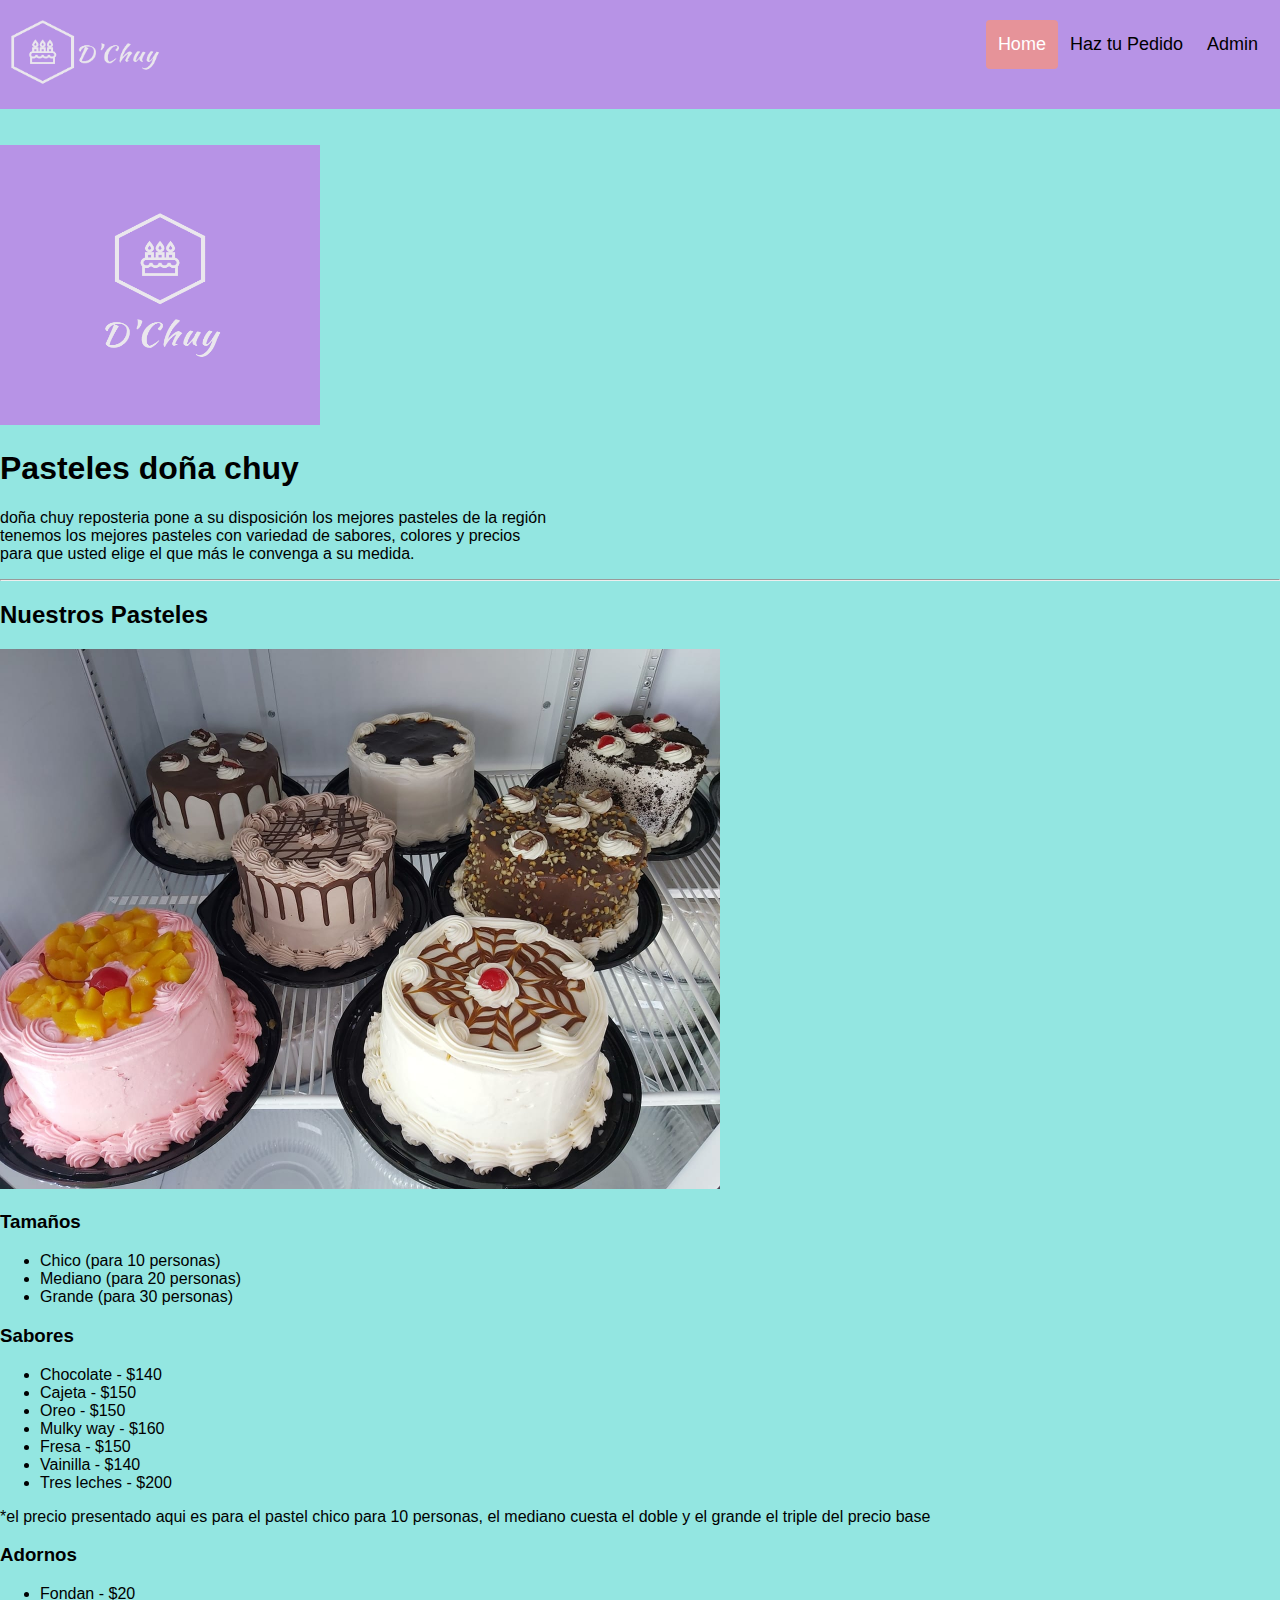
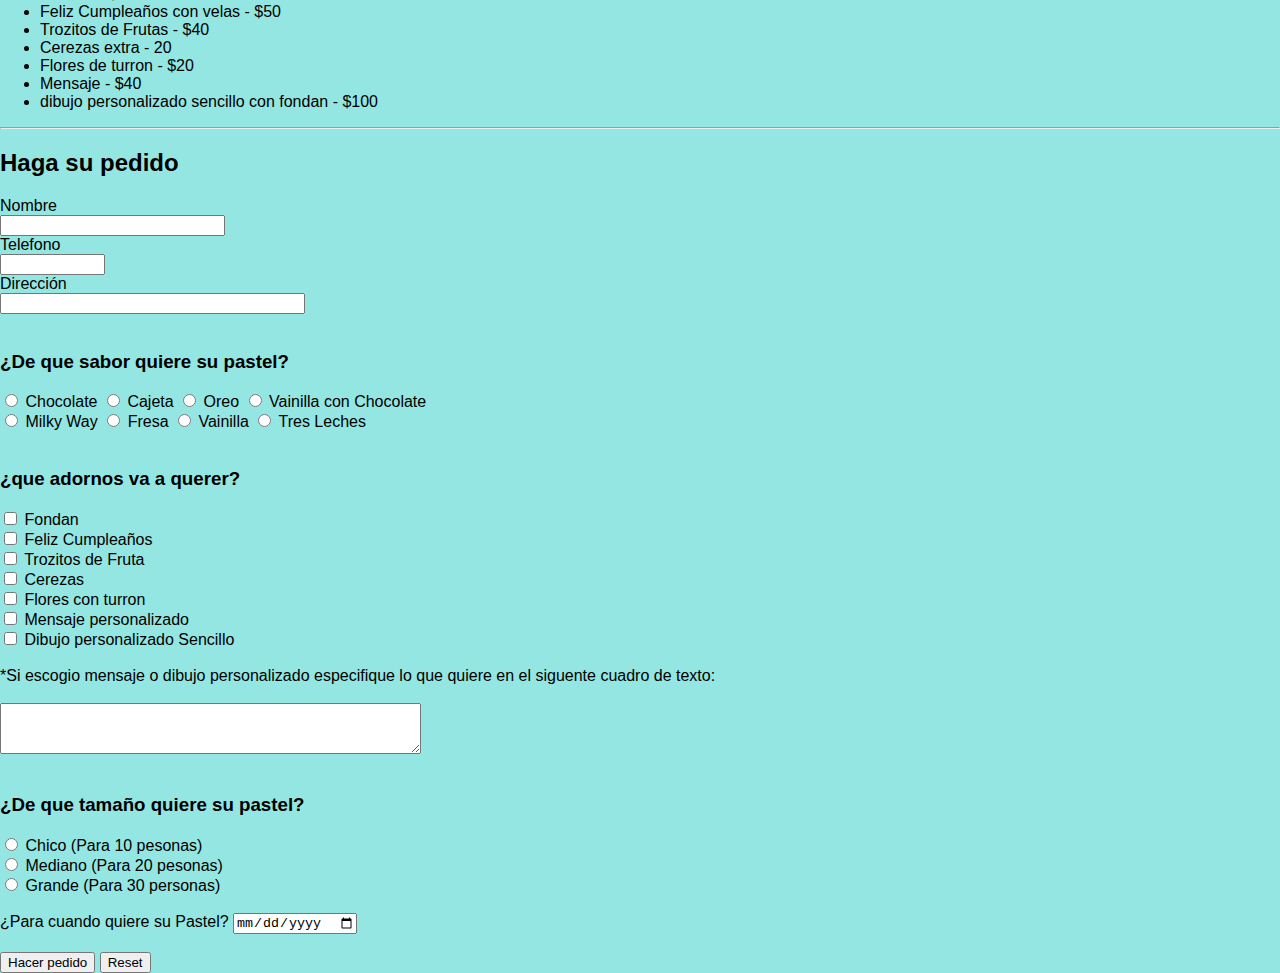
<file: Semana-2/index.html>
<!DOCTYPE html>
<html lang="es-ES">
<head>
    <meta charset="UTF-8">
    <meta http-equiv="X-UA-Compatible" content="IE=edge">
    <meta name="viewport" content="width=device-width, initial-scale=1.0">
    <title>Pasteles doña chuy</title>
    <link rel="icon" type="image/x-icon" href="img/fav-icon.png">
    <style>
        * {box-sizing: border-box;}
        
        body { 
          margin: 0;
          font-family: Arial, Helvetica, sans-serif;
          background-color: #93E6E1;
        }
        
        .header {
          overflow: hidden;
          background-color: #B793E6;
          padding: 20px 10px;
        }
        
        .header a {
          float: left;
          color: black;
          text-align: center;
          padding: 12px;
          text-decoration: none;
          font-size: 18px; 
          line-height: 25px;
          border-radius: 4px;
        }
        
        .header a:hover {
          background-color: #C2E693;
          color: black;
        }
        
        .header a.active {
          background-color: #E69399;
          color: white;
        }
        
        .header-right {
          float: right;
        }
        
        @media screen and (max-width: 500px) {
          .header a {
            float: none;
            display: block;
            text-align: left;
          }
          
          .header-right {
            float: none;
          }
        }
        </style>
</head>
<body>
    <div class="header">
        <img src="img/logo-head.png" width="150" height="65">
        <div class="header-right">
          <a class="active" href="#home">Home</a>
          <a href="#pedido">Haz tu Pedido</a>
          <a href="Pastelero.html">Admin</a>
        </div>
      </div>
    <br><br>
    <img src="img/logo.png" width="320" height="280"alt="Pasteles doña chuy">
    <h1>Pasteles doña chuy</h1>
    <p>doña chuy reposteria pone a su disposición los mejores pasteles de la región<br>tenemos los mejores pasteles con variedad de sabores, colores y precios<br> para que usted elige el que más le convenga a su medida.</p>
    <hr>
    <h2>Nuestros Pasteles</h2>
    <img src="img/pasteles.jpg" width="720" height="540">
    <h3>Tamaños</h3>
    <ul>
        <li>Chico (para 10 personas)</li>
        <li>Mediano (para 20 personas)</li>
        <li>Grande (para 30 personas)</li>
    </ul>
    <h3>Sabores</h3>
    <ul>
        <li>Chocolate - $140</li>
        <li>Cajeta - $150</li>
        <li>Oreo - $150</li>
        <li>Mulky way - $160</li>
        <li>Fresa - $150</li>
        <li>Vainilla - $140 </li>
        <li>Tres leches - $200</li>
    </ul> 
    <p>*el precio presentado aqui es para el pastel chico para 10 personas, el mediano cuesta el doble y el grande el triple del precio base</p>
    <h3>Adornos</h3>
    <ul>
        <li>Fondan - $20</li>
        <li>Feliz Cumpleaños con velas - $50</li>
        <li>Trozitos de Frutas - $40</li>
        <li>Cerezas extra - 20</li>
        <li>Flores de turron - $20</li>
        <li>Mensaje - $40</li>
        <li>dibujo personalizado sencillo con fondan - $100</li>
    </ul>
    <hr>
    <h2 id="pedido">Haga su pedido</h2>
    <form>
        <label for="nombre">Nombre</label><br>
        <input type="text" id="nombre" name="nombre" size="25"><br>
        <label for="Telefono">Telefono</label><br>
        <input type="text" id="telefono" name="telefono" maxlength="10" size="10"><br>
        <label for="dir">Dirección</label><br>
        <input type="text" id="dir" name="dir" size="35"><br><br>
        <h3>¿De que sabor quiere su pastel?</h3>
            <input type="radio" id="chocolate" name="sabor" value="Chocolate">
            <label for="chocolate">Chocolate</label>
            <input type="radio" id="cajeta" name="sabor" value="Cajeta">
            <label for="cajeta">Cajeta</label>
            <input type="radio" id="oreo" name="sabor" value="Oreo">
            <label for="oreo">Oreo</label>
            <input type="radio" id="chocoVainilla" name="sabor" value="chocoVainilla">
            <label for="chocoVainilla">Vainilla con Chocolate</label><br>
            <input type="radio" id="milky" name="sabor" value="Milky">
            <label for="milky">Milky Way</label>
            <input type="radio" id="fresa" name="sabor" value="Fresa">
            <label for="fresa">Fresa</label>
            <input type="radio" id="vainilla" name="sabor" value="Vainilla">
            <label for="vainilla">Vainilla</label>
            <input type="radio" id="tresLeches" name="sabor" value="Tres-Leches">
            <label for="tresLeches">Tres Leches</label><br><br>
        <h3>¿que adornos va a querer?</h3>
            <input type="checkbox" id="adorno1" name="adorno1" value="Fondan">
            <label for="adorno1">Fondan</label><br>
            <input type="checkbox" id="adorno2" name="adorno2" value="Feliz cumpleaños">
            <label for="adorno2">Feliz Cumpleaños</label><br>
            <input type="checkbox" id="adorno3" name="adorno3" value="Trozitos de Fruta">
            <label for="adorno3">Trozitos de Fruta</label><br>
            <input type="checkbox" id="adorno4" name="adorno4" value="Cerezas">
            <label for="adorno4">Cerezas</label><br>
            <input type="checkbox" id="adorno5" name="adorno5" value="Flores con turron">
            <label for="adorno5">Flores con turron</label><br>
            <input type="checkbox" id="adorno6" name="adorno6" value="Mensaje">
            <label for="adorno6">Mensaje personalizado</label><br>
            <input type="checkbox" id="adorno7" name="adorno7" value="dibujo">
            <label for="adorno5">Dibujo personalizado Sencillo</label><br><br>
            <label for="personalizar">*Si escogio mensaje o dibujo personalizado especifique lo que quiere en el siguente cuadro de texto:</label><br><br>
            <textarea id="personalizar" name="personalizar" rows="3" cols="50"></textarea><br><br>
        <h3>¿De que tamaño quiere su pastel?</h3>
            <input type="radio" id="tChico" name="size" value="Chico">
            <label for="tChico">Chico (Para 10 pesonas)</label><br>
            <input type="radio" id="tMediano" name="size" value="Mediano">
            <label for="tMediano">Mediano (Para 20 pesonas)</label><br>
            <input type="radio" id="tGrande" name="size" value="Grande">
            <label for="tGrande">Grande (Para 30 personas)</label><br><br>
            <label for="fechaentrega">¿Para cuando quiere su Pastel?</label>
            <input type="date" id="fechaentrega" name="fechaentrega"><br><br>
            <input type="submit" value="Hacer pedido">
            <input type="reset">
    </form>
</body>
</file>
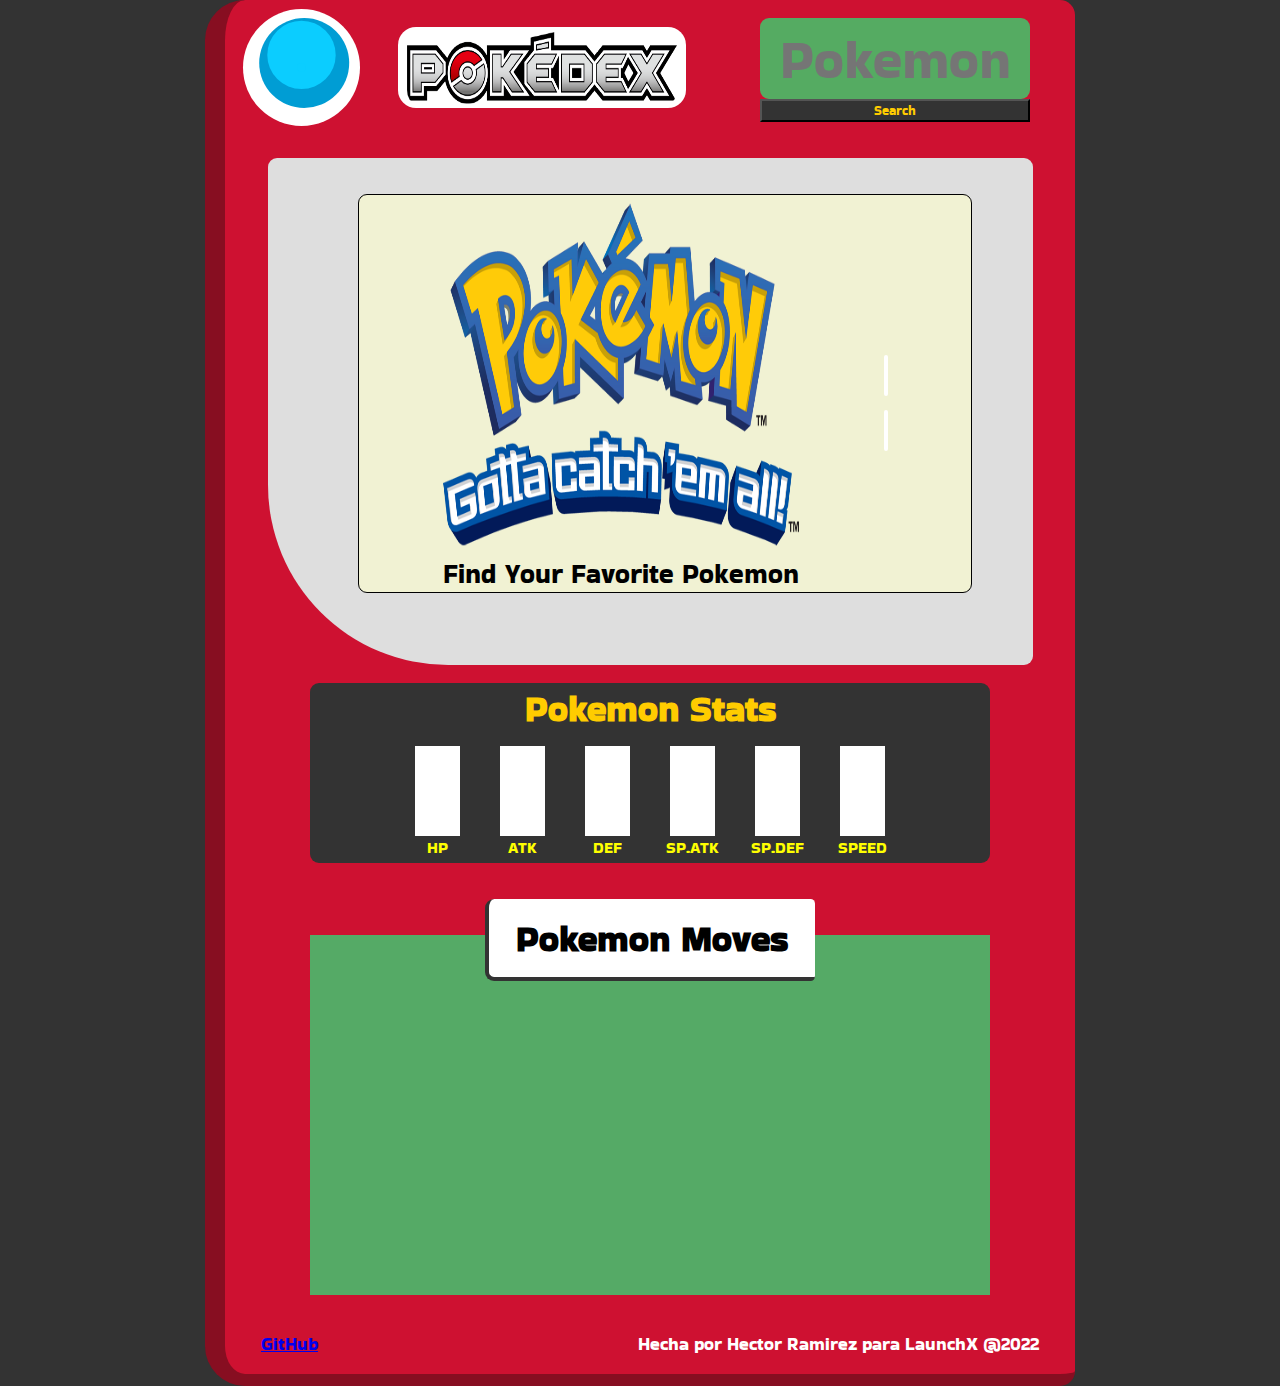
<file: Semana4-JS-Pokedex/index.html>
<!DOCTYPE html>
<html lang="en">
  <head>
    <meta charset="UTF-8" />
    <meta http-equiv="X-UA-Compatible" content="IE=edge" />
    <meta name="viewport" content="width=device-width, initial-scale=1.0" />
    <title>Pokedex JS</title>
    <link href="css/styles.css" rel="stylesheet" />
  </head>
  <header></header>
  <body>
    <!--pokedex-->
    <div class="pokedex">
      <div class="pokedex-top">
        <div class="big-light"></div>
        <img class="logo" src="img/pokedex.png" />
        <div class="pokedex-search">
          <input type="text" id="pokeId" name="pokeId" placeholder="Pokemon" />
          <button onclick="fetchPokemon()">Search</button>
        </div>
      </div>
      <div class="main-display">
        <div class="main-display-frame">
          <div class="main-display-frame-inner">
            <div class="pokemon-picture">
              <img id="pokeImg" src="img/pokelogo.png" />
              <div class="pokemon-id-name">
                <span id="pokeName">Find Your Favorite Pokemon</span>
              </div>
            </div>
            <div class="pokemon-types">
              <div id="pokeTypes"></div>
              <div class="pokemon-height"><span id="pokeHeight"></span></div>
              <div class="pokemon-weight"><span id="pokeWeight"></span></div>
            </div>
          </div>
        </div>
      </div>
      <div class="pokedex-stats">
        <h2>Pokemon Stats</h2>
        <div class="stat-bars">
          <div id="bar1" class="bar"></div>
          <div id="bar2" class="bar"></div>
          <div id="bar3" class="bar"></div>
          <div id="bar4" class="bar"></div>
          <div id="bar5" class="bar"></div>
          <div id="bar6" class="bar"></div>
          <span>HP</span>
          <span>ATK</span>
          <span>DEF</span>
          <span>SP.ATK</span>
          <span>SP.DEF</span>
          <span>SPEED</span>
        </div>
      </div>
      <div class="pokedex-moves">
        <h2>Pokemon Moves</h2>
        <ul id="pokeMoves" class="pokemon-moves"></ul>
      </div>
      <div class="page-bottom">
        <a href="https://github.com/HectorRamirezN" target="_blank"
          ><i class="fa-brands fa-github"></i>GitHub</a
        >
        <p>Hecha por Hector Ramirez para LaunchX @2022</p>
      </div>
    </div>
  </body>
  <footer>
    <script src="js/pokedex.js"></script>
  </footer>
</html>
</file>
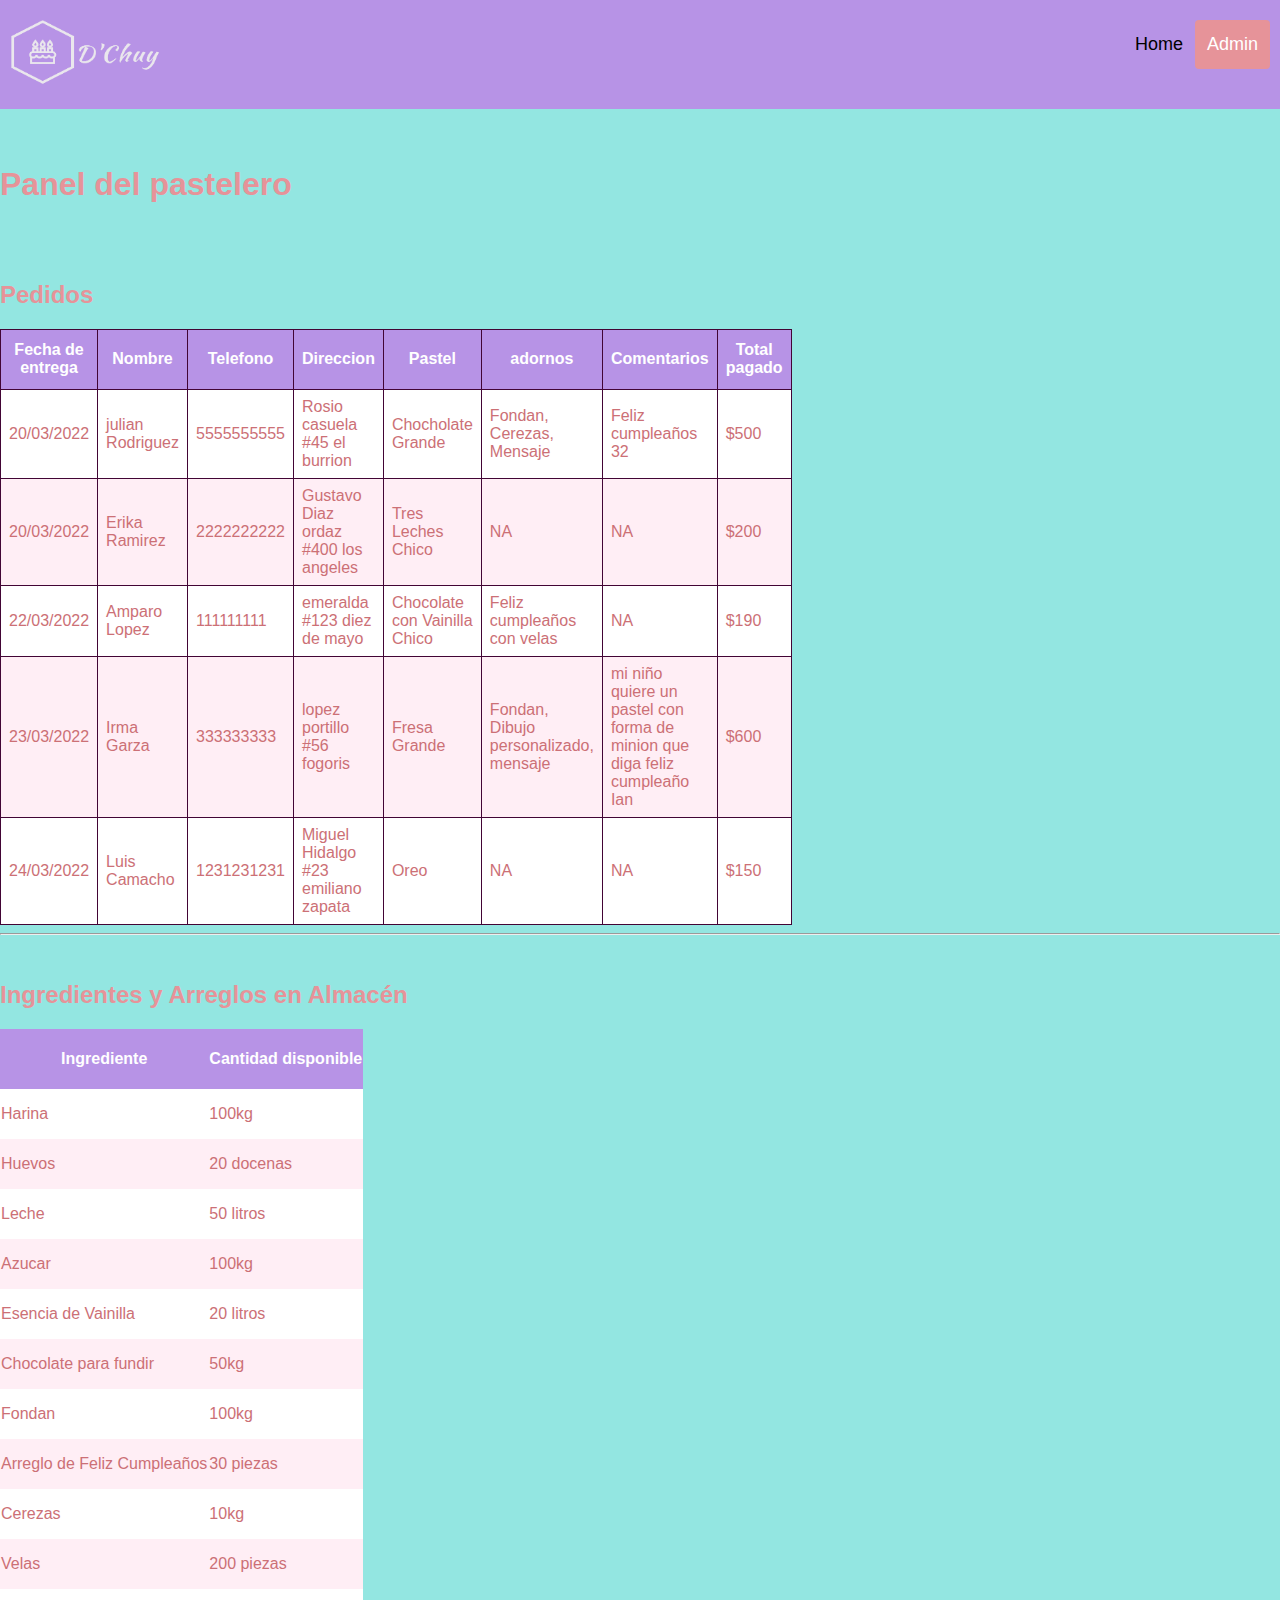
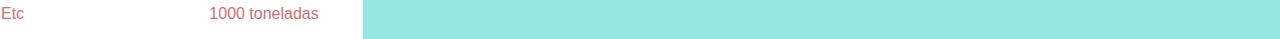
<file: Semana-2/Pastelero.html>
<!DOCTYPE html>
<html lang="es-ES">
<head>
    <meta charset="UTF-8">
    <meta http-equiv="X-UA-Compatible" content="IE=edge">
    <meta name="viewport" content="width=device-width, initial-scale=1.0">
    <title>Pasteles doña chuy - Admin</title>
    <link rel="icon" type="image/x-icon" href="img/fav-icon.png">
    <style>
        * {box-sizing: border-box;}
        
        body { 
          margin: 0;
          font-family: Arial, Helvetica, sans-serif;
          background-color: #93E6E1;
        }

        h1, h2, h3{
          color:#E69399;
        }
        
        .header {
          overflow: hidden;
          background-color: #B793E6;
          padding: 20px 10px;
        }

        table {
          border:none;
          border-collapse: collapse;
        }

        #pedidos {
          width: 60%
        }

        #pedidos tr:hover {background-color: #C2E693;}

        #almacen tr:hover {background-color: #C2E693;}

        #pedidos td, #pedidos th{
          border: 1px solid rgb(66, 5, 53);
          padding: 8px;
        }
        
        th {
          background-color: #B793E6;
          color: white;
          height:60px;
          border:none;
        }
        tr  {
          height: 50px;
          border:none;
        }
        tr:nth-child(odd) {
          background-color: rgb(255, 238, 245);
          color: #cc7076;
        }
          tr:nth-child(even) {
          background-color: white;
          color: #cc7076;
        }
        
        .header a {
          float: left;
          color: black;
          text-align: center;
          padding: 12px;
          text-decoration: none;
          font-size: 18px; 
          line-height: 25px;
          border-radius: 4px;
        }
        
        .header a:hover {
          background-color: #C2E693;
          color: black;
        }
        
        .header a.active {
          background-color: #E69399;
          color: white;
        }
        
        .header-right {
          float: right;
        }
        
        @media screen and (max-width: 500px) {
          .header a {
            float: none;
            display: block;
            text-align: left;
          }
          
          .header-right {
            float: none;
          }
        }
        </style>
</head>
<body>
    <div class="header">
        <img src="img/logo-head.png" width="150" height="65">
        <div class="header-right">
          <a href="index.html">Home</a>
          <a class="active" href="#home">Admin</a>
        </div>
    </div>
    <br><br>
    <h1>Panel del pastelero</h1>
    <br><br>
    <h2>Pedidos</h2>
    <table id="pedidos">
      <tr>
        <th>Fecha de entrega</th>
        <th>Nombre</th>
        <th>Telefono</th>
        <th>Direccion</th>
        <th>Pastel</th>
        <th>adornos</th>
        <th>Comentarios</th>
        <th>Total pagado</th>
      </tr>
      <tr>
        <td>20/03/2022</td>
        <td>julian Rodriguez</td>
        <td>5555555555</td>
        <td>Rosio casuela #45 el burrion</td>
        <td>Chocholate Grande</td>
        <td>Fondan, Cerezas, Mensaje</td>
        <td>Feliz cumpleaños 32</td>
        <td>$500</td>
      </tr>
      <tr>
        <td>20/03/2022</td>
        <td>Erika Ramirez</td>
        <td>2222222222</td>
        <td>Gustavo Diaz ordaz #400 los angeles</td>
        <td>Tres Leches Chico</td>
        <td>NA</td>
        <td>NA</td>
        <td>$200</td>
      </tr>
      <tr>
        <td>22/03/2022</td>
        <td>Amparo Lopez</td>
        <td>111111111</td>
        <td>emeralda #123 diez de mayo</td>
        <td>Chocolate con Vainilla Chico</td>
        <td>Feliz cumpleaños con velas</td>
        <td>NA</td>
        <td>$190</td>
      </tr>
      <tr>
        <td>23/03/2022</td>
        <td>Irma Garza</td>
        <td>333333333</td>
        <td>lopez portillo #56 fogoris</td>
        <td>Fresa Grande</td>
        <td>Fondan, Dibujo personalizado, mensaje</td>
        <td>mi niño quiere un pastel con forma de minion que diga feliz cumpleaño Ian</td>
        <td>$600</td>
      </tr>
      <tr>
        <td>24/03/2022</td>
        <td>Luis Camacho</td>
        <td>1231231231</td>
        <td>Miguel Hidalgo #23 emiliano zapata </td>
        <td>Oreo</td>
        <td>NA</td>
        <td>NA</td>
        <td>$150</td>
      </tr>
    </table>
    <hr><br>
    <h2>Ingredientes y Arreglos en Almacén</h2>
    <table id="almacen">
      <tr>
        <th>Ingrediente</th>
        <th>Cantidad disponible</th>
      </tr>
      <tr>
        <td>Harina</td>
        <td>100kg</td>
      </tr>
      <tr>
        <td>Huevos</td>
        <td>20 docenas</td>
      </tr>
      <tr>
        <td>Leche</td>
        <td>50 litros</td>
      </tr>
      <tr>
        <td>Azucar</td>
        <td>100kg</td>
      </tr>
      <tr>
        <td>Esencia de Vainilla</td>
        <td>20 litros</td>
      </tr>
      <tr>
        <td>Chocolate para fundir</td>
        <td>50kg</td>
      </tr>
      <tr>
        <td>Fondan</td>
        <td>100kg</td>
      </tr>
      <tr>
        <td>Arreglo de Feliz Cumpleaños</td>
        <td>30 piezas</td>
      </tr>
      <tr>
        <td>Cerezas</td>
        <td>10kg</td>
      </tr>
      <tr>
        <td>Velas</td>
        <td>200 piezas</td>
      </tr>
      <tr>
        <td>Etc</td>
        <td>1000 toneladas</td>
      </tr>
    </table>

</body>
</file>
<file: Semana4-JS-Pokedex/css/styles.css>
@import url("https://fonts.googleapis.com/css2?family=Bakbak+One&display=swap");
* {
  margin: 0;
  padding: 0;
}
body {
  display: flex;
  justify-content: center;
  align-items: center;
  background-color: #333;
  font-family: "Bakbak One", cursive;
  height: auto;
}
/* Pokedex */
.pokedex-top {
  display: flex;
  width: 100%;
  justify-content: space-between;
}
.logo {
  margin-left: 2vmin;
  margin-top: 3vmin;
  width: 30vmin;
  height: 8vmin;
  padding: 0.5vmin 1vmin;
  background-color: white;
  border-radius: 2vmin;
}
.pokedex-search input[type="text"] {
  margin-top: 2vmin;
  width: 30vmin;
  height: 9vmin;
  background-color: #55ab62;
  font-size: 6vmin;
  border-radius: 1vmin;
  border: 0;
  font-family: "Bakbak One", cursive;
  text-align: center;
}
.pokedex-search {
  display: flex;
  flex-direction: column;
  margin-right: 5vmin;
}
.pokedex button {
  color: #fc0;
  background-color: #333;
  width: 30vmin;
  font-family: "Bakbak One", cursive;
}
.pokedex {
  --poke-red: #ce1131;
  --poke-darkred: #870e21;
  display: grid;
  width: 100vw;
  max-height: 1500px;
  max-width: 850px;
  background-color: var(--poke-red);
  border-radius: 40px 15px 15px 40px;
  border-left: 20px solid var(--poke-darkred);
  border-bottom: 12px solid var(--poke-darkred);
}
.page-bottom {
  display: flex;
  justify-content: space-between;
  color: white;
  margin: 2vmin 4vmin 2vmin 4vmin;
  font-size: 2vmin;
}
.big-light {
  margin: 7vmin 0 0 8vmin;
  border-radius: 50%;
  width: 1vmin;
  height: 1vmin;
  background-color: rgb(11, 205, 255);
  box-shadow: 0 -1.4vmin 0 3.3vmin rgb(11, 205, 255),
    0.3vmin -0.5vmin 0 4.5vmin rgb(0, 157, 212), 0 0 0 6vmin white;
}

/* Pokedex Main Display */
.main-display {
  margin-top: 4vmin;
  display: flex;
  justify-content: center;
  align-items: center;
}
.main-display-frame {
  background-color: #dedede;
  border-radius: 1vmin 1vmin 1vmin 20vmin;
  width: 90%;
  padding-bottom: 8vmin;
  padding-top: 2vmin;
}
.main-display-frame-inner {
  background-color: #f1f2d3;
  margin-top: 2vmin;
  margin-left: 10vmin;
  width: 80%;
  height: auto;
  border: 1px solid black;
  border-radius: 1vmin;
  display: flex;
  justify-content: space-evenly;
}
.pokemon-picture img {
  width: 40vmin;
  height: 40vmin;
}
.pokemon-picture {
  display: flex;
  flex-direction: column;
  align-items: center;
}
.pokemon-types {
  display: flex;
  flex-direction: column;
  justify-content: center;
  align-items: center;
  gap: 2vmin;
}
.pokemon-types img {
  width: 8vmin;
  height: 8vmin;
}
.pokemon-id-name {
  font-size: 3vmin;
  font-family: "Bakbak One", cursive;
}
.pokemon-weight span {
  background-color: white;
  border-radius: 2vmin;
  padding: 2px;
  color: #006fb5;
  font-size: 3vmin;
}
.pokemon-height span {
  background-color: white;
  border-radius: 2vmin;
  padding: 2px;
  color: #006fb5;
  font-size: 3vmin;
}
/* Pokedes Stats bars */
.pokedex-stats {
  margin-top: 2vmin;
  background-color: #333;
  width: 80%;
  border-radius: 1vmin;
  display: flex;
  justify-content: center;
  justify-self: center;
  height: 20vmin;
  margin-bottom: 2vmin;
}
.pokedex-stats h2 {
  color: #fc0;
  position: absolute;
  font-size: 4vmin;
}
.stat-bars {
  display: grid;
  grid-template-columns: repeat(6, 1fr);
  grid-template-rows: 11vmin 3vmin;
  width: 75%;
  margin-top: 6vmin;
}
.bar {
  background-color: white;
  width: 5vmin;
  height: 10vmin;
  align-self: end;
  justify-self: center;
  position: relative;
}
.bar::before {
  position: absolute;
  content: "";
  background-color: #006fb5;
  width: 5vmin;
  bottom: 0;
}
.inner-bar {
  position: absolute;
  width: 5vmin;
  height: 2vmin;
  background-color: #006fb5;
  bottom: 0;
}
.stat-bars span {
  margin: 0;
  padding: 0;
  font-size: 1.8vmin;
  color: yellow;
  justify-self: center;
}

/*Moves*/
.pokedex-moves {
  width: 80%;
  height: 40vmin;
  background-color: #5a6;
  overflow: scroll;
  display: flex;
  justify-content: center;
  align-self: center;
  justify-self: center;
  margin-bottom: 2vmin;
  margin-top: 6vmin;
}
.pokedex-moves h2 {
  position: absolute;
  padding: 1.5vmin 3vmin;
  background-color: white;
  font-size: 4vmin;
  border-radius: 1vmin 0.5vmin 0.5vmin 1vmin;
  border-left: 0.5vmin solid #333;
  border-bottom: 0.5vmin solid #333;
  transform: translateY(-4vmin);
}
/*Scroll bar*/
.pokedex-moves::-webkit-scrollbar {
  width: 8px;
  height: 8px;
}
.pokedex-moves::-webkit-scrollbar-track {
  background-color: transparent;
}
.pokedex-moves::-webkit-scrollbar-thumb {
  background-color: #333;
}

.pokemon-moves {
  display: grid;
  grid-template-columns: repeat(3, 1fr);
  column-gap: 4vmin;
  row-gap: 1vmin;
  margin-top: 5vmin;
  margin-left: 2vmin;
}
.pokedex-moves li {
  font-size: 2.8vmin;
  text-decoration: none;
  list-style: none;
}
</file>
